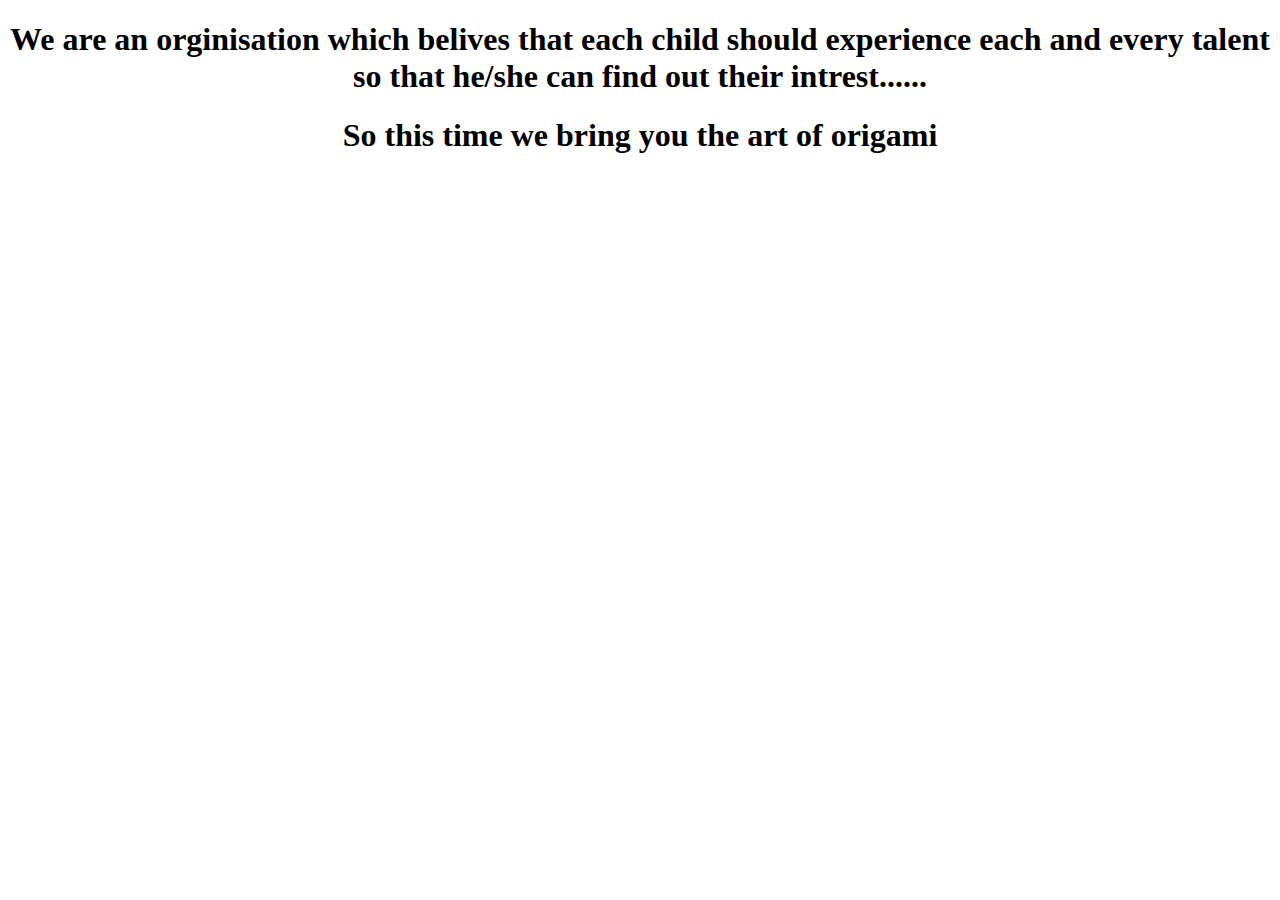
<file: aboutus.html>
<!DOCTYPE HTML>
<html>
    <head> 
       <title>Oragimi</title>
    </head>
    <body>
        <center>
            <h1>We are an orginisation which belives that each child should experience each and every talent so that he/she can find out their intrest......</h1>
            <h1>So this time we bring you the art of origami</h1>
        </center>
    </body>
</file>
